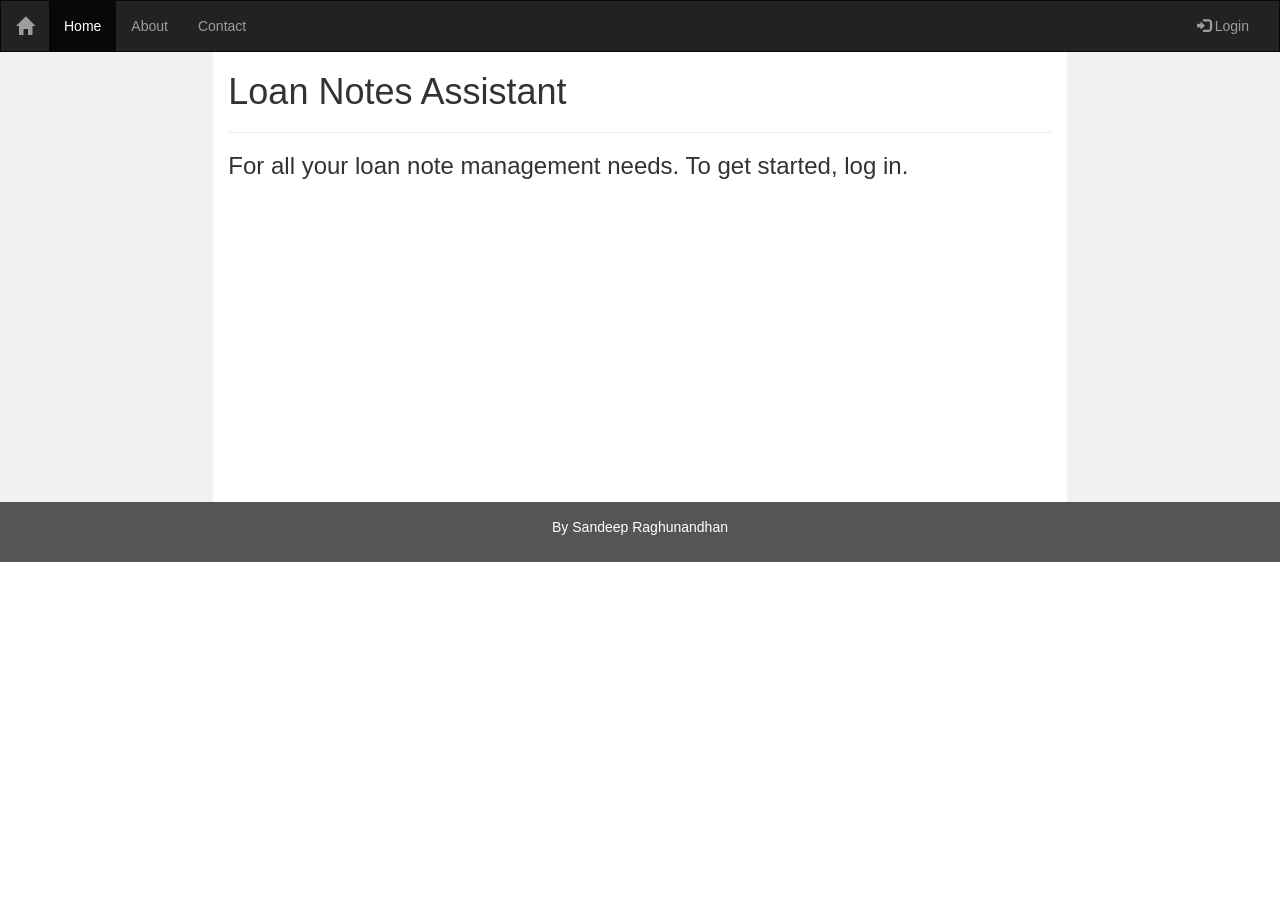
<file: site/static/index.html>
<!DOCTYPE html>
<html lang="en">
<head>
  <title>Loan Notes Assistant</title>
  <meta charset="utf-8">
  <meta name="viewport" content="width=device-width, initial-scale=1">
  <link rel="stylesheet" href="http://maxcdn.bootstrapcdn.com/bootstrap/3.3.6/css/bootstrap.min.css">
  <script src="https://ajax.googleapis.com/ajax/libs/jquery/1.12.4/jquery.min.js"></script>
  <script src="http://maxcdn.bootstrapcdn.com/bootstrap/3.3.6/js/bootstrap.min.js"></script>
  <link rel="stylesheet" href="css/stylesheet.css">
</head>
<body>

  <nav class="navbar navbar-inverse">
    <div class="container-fluid">
      <div class="navbar-header">
        <button type="button" class="navbar-toggle" data-toggle="collapse" data-target="#myNavbar">
          <span class="icon-bar"></span>
          <span class="icon-bar"></span>
          <span class="icon-bar"></span>
        </button>
        <a class="navbar-brand" href="#"><span class="glyphicon glyphicon-home"></span></a>
      </div>
      <div class="collapse navbar-collapse" id="myNavbar">
        <ul class="nav navbar-nav">
          <li class="active"><a href="#">Home</a></li>
          <li><a href="about.html">About</a></li>
          <li><a href="contact.html">Contact</a></li>
        </ul>
        <ul class="nav navbar-nav navbar-right">
          <li><a href="login.html"><span class="glyphicon glyphicon-log-in"></span> Login</a></li>
        </ul>
      </div>
    </div>
  </nav>

  <div class="container-fluid text-center">
    <div class="row content">
      <div class="col-sm-2 sidenav">
      </div>
      <div class="col-sm-8 text-left">
        <h1>Loan Notes Assistant</h1>
        <hr>
        <h3>For all your loan note management needs. To get started, log in.</h3>
      </div>
      <div class="col-sm-2 sidenav">
      </div>
    </div>
  </div>

  <footer class="container-fluid text-center">
    <p>By Sandeep Raghunandhan</p>
  </footer>

</body>
</html>
</file>
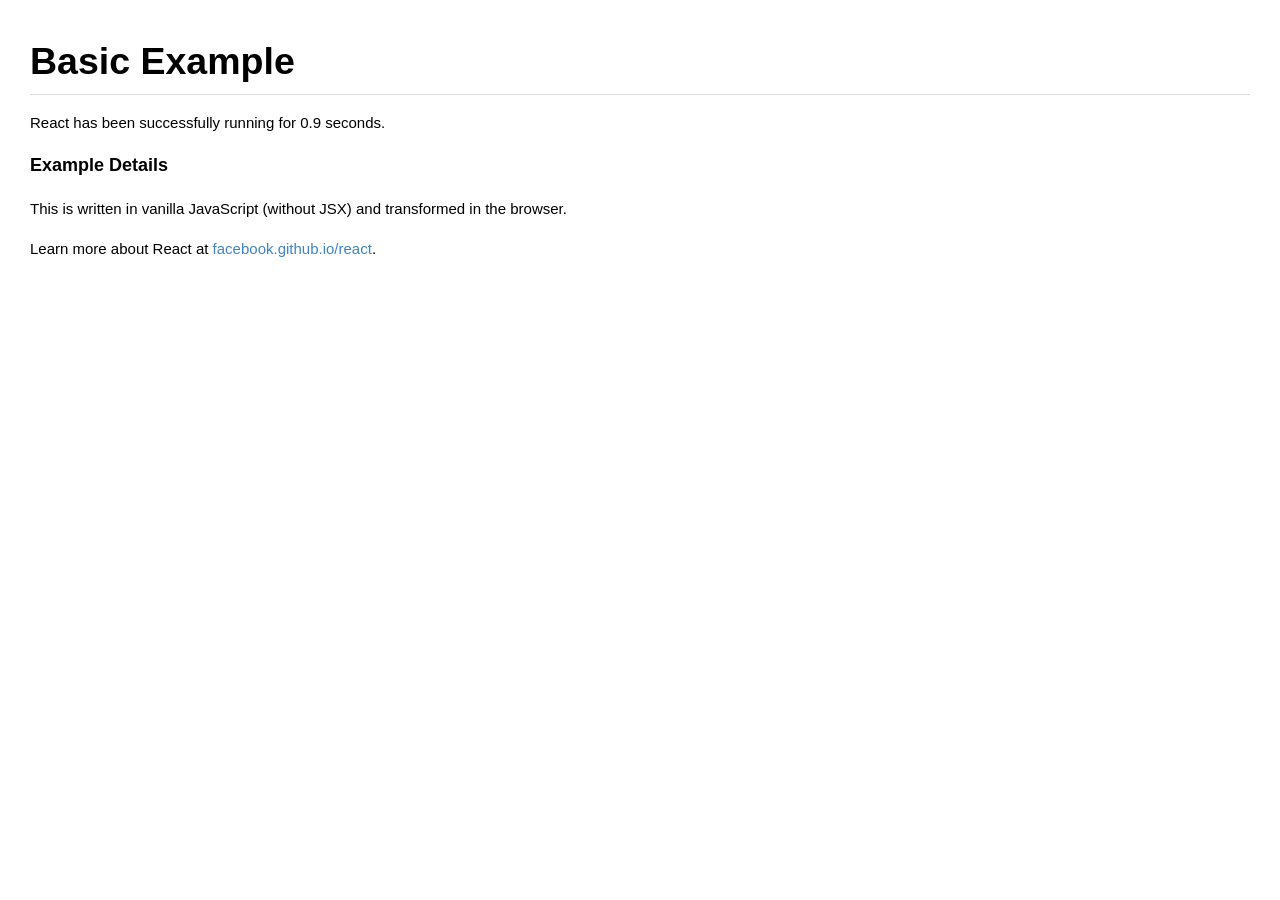
<file: site/src/main/webapp/js/react/react-15.3.2/examples/basic/index.html>
<!DOCTYPE html>
<html>
  <head>
    <meta charset="utf-8">
    <title>Basic Example</title>
    <link rel="stylesheet" href="../shared/css/base.css" />
  </head>
  <body>
    <h1>Basic Example</h1>
    <div id="container">
      <p>
        To install React, follow the instructions on
        <a href="https://github.com/facebook/react/">GitHub</a>.
      </p>
      <p>
        If you can see this, React is <strong>not</strong> working right.
        If you checked out the source from GitHub make sure to run <code>grunt</code>.
      </p>
    </div>
    <h4>Example Details</h4>
    <p>This is written in vanilla JavaScript (without JSX) and transformed in the browser.</p>
    <p>
      Learn more about React at
      <a href="https://facebook.github.io/react" target="_blank">facebook.github.io/react</a>.
    </p>
    <script src="../../build/react.js"></script>
    <script src="../../build/react-dom.js"></script>
    <script>
      var ExampleApplication = React.createClass({
        render: function() {
          var elapsed = Math.round(this.props.elapsed  / 100);
          var seconds = elapsed / 10 + (elapsed % 10 ? '' : '.0' );
          var message =
            'React has been successfully running for ' + seconds + ' seconds.';

          return React.DOM.p(null, message);
        }
      });

      // Call React.createFactory instead of directly call ExampleApplication({...}) in React.render
      var ExampleApplicationFactory = React.createFactory(ExampleApplication);

      var start = new Date().getTime();
      setInterval(function() {
        ReactDOM.render(
          ExampleApplicationFactory({elapsed: new Date().getTime() - start}),
          document.getElementById('container')
        );
      }, 50);
    </script>
  </body>
</html>
</file>
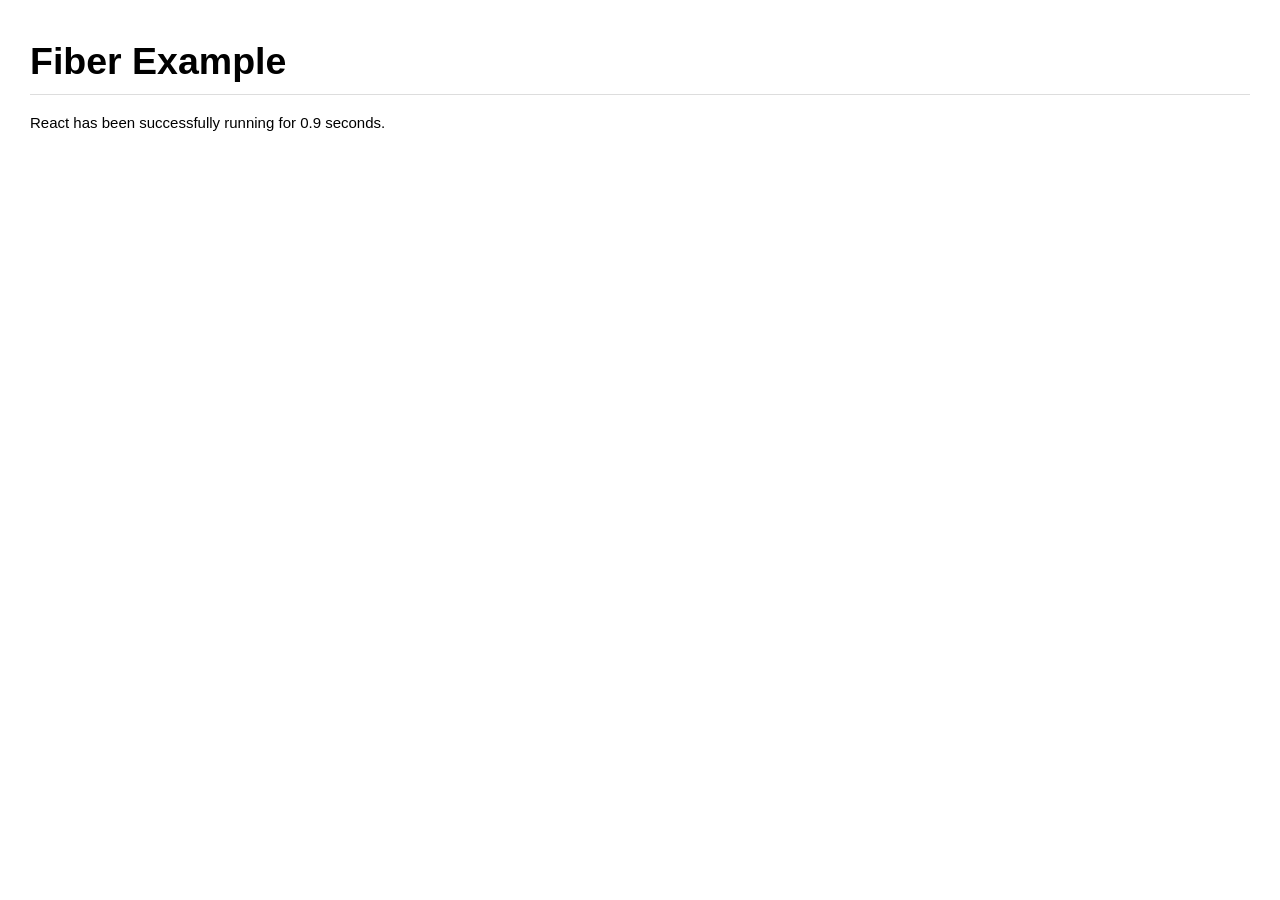
<file: site/src/main/webapp/js/react/react-15.3.2/examples/fiber/index.html>
<!DOCTYPE html>
<html>
  <head>
    <meta charset="utf-8">
    <title>Fiber Example</title>
    <link rel="stylesheet" href="../shared/css/base.css" />
  </head>
  <body>
    <h1>Fiber Example</h1>
    <div id="container">
      <p>
        To install React, follow the instructions on
        <a href="https://github.com/facebook/react/">GitHub</a>.
      </p>
      <p>
        If you can see this, React is <strong>not</strong> working right.
        If you checked out the source from GitHub make sure to run <code>grunt</code>.
      </p>
    </div>
    <script src="../../build/react.js"></script>
    <script src="../../build/react-dom.js"></script>
    <script>
      function ExampleApplication(props) {
        var elapsed = Math.round(props.elapsed  / 100);
        var seconds = elapsed / 10 + (elapsed % 10 ? '' : '.0' );
        var message =
          'React has been successfully running for ' + seconds + ' seconds.';

        return React.DOM.p(null, message);
      }

      // Call React.createFactory instead of directly call ExampleApplication({...}) in React.render
      var ExampleApplicationFactory = React.createFactory(ExampleApplication);

      var start = new Date().getTime();
      setInterval(function() {
        ReactDOM.render(
          ExampleApplicationFactory({elapsed: new Date().getTime() - start}),
          document.getElementById('container')
        );
      }, 50);
    </script>
  </body>
</html>
</file>
<file: site/static/css/stylesheet.css>
/* Remove the navbar's default margin-bottom and rounded borders */
.navbar {
  margin-bottom: 0;
  border-radius: 0;
}

/* Set height of the grid so .sidenav can be 100% (adjust as needed) */
.row.content {height: 450px}

/* Set gray background color and 100% height */
.sidenav {
  padding-top: 20px;
  padding-bottom: 20px;
  background-color: #f1f1f1;
  height: 100%;
  display: flex;
  flex-direction: column;
}

.sidenav > .btn {
  margin: auto;
  padding: auto;
}

/* Set black background color, white text and some padding */
footer {
  background-color: #555;
  color: white;
  padding: 15px;
}

/* On small screens, set height to 'auto' for sidenav and grid */
@media screen and (max-width: 767px) {
  .sidenav {
    height: auto;
    padding: 15px;
    display: flex;
    flex-direction: column;
  }
  .row.content {height:auto;}
}

#uploader {
  opacity: 0;
}

label {
  padding: 10px;
  margin:auto;
  display: block;
}

#login, #signUp {
  display: block;
  margin: auto;
}

/* Right header formatting*/
.navbar-right {
  display: inline-block;
}

/* Welcome message formatting*/
#welcome {
  margin-top: 10px;
  margin-right: 20px;
  font-size: 1em;
  color: #f1f1f1
}

img {
  width:250px;
  height:250px;
  margin:auto;
  align:middle;
  display:block;
}
/* Formatting for list of files */

#filesView, #listingView {
  display: none;
  margin: auto;
}

.list-group {
  width: 100%;
}
.list-group li {
  width: 100%;
  list-style-type: none;
  float: left;
}
.list-group li .fileSync {
  margin: auto;
  float: right;
}
</file>
<file: site/src/main/webapp/js/react/react-15.3.2/examples/shared/css/base.css>
body {
  background: #fff;
  font-family: "Helvetica Neue", Helvetica, Arial, sans-serif;
  font-size: 15px;
  line-height: 1.7;
  margin: 0;
  padding: 30px;
}

a {
  color: #4183c4;
  text-decoration: none;
}

a:hover {
  text-decoration: underline;
}

code {
  background-color: #f8f8f8;
  border: 1px solid #ddd;
  border-radius: 3px;
  font-family: "Bitstream Vera Sans Mono", Consolas, Courier, monospace;
  font-size: 12px;
  margin: 0 2px;
  padding: 0px 5px;
}

h1, h2, h3, h4 {
  font-weight: bold;
  margin: 0 0 15px;
  padding: 0;
}

h1 {
  border-bottom: 1px solid #ddd;
  font-size: 2.5em;
  font-weight: bold;
  margin: 0 0 15px;
  padding: 0;
}

h2 {
  border-bottom: 1px solid #eee;
  font-size: 2em;
}

h3 {
  font-size: 1.5em;
}

h4 {
  font-size: 1.2em;
}

p, ul {
  margin: 15px 0;
}

ul {
  padding-left: 30px;
}
</file>
